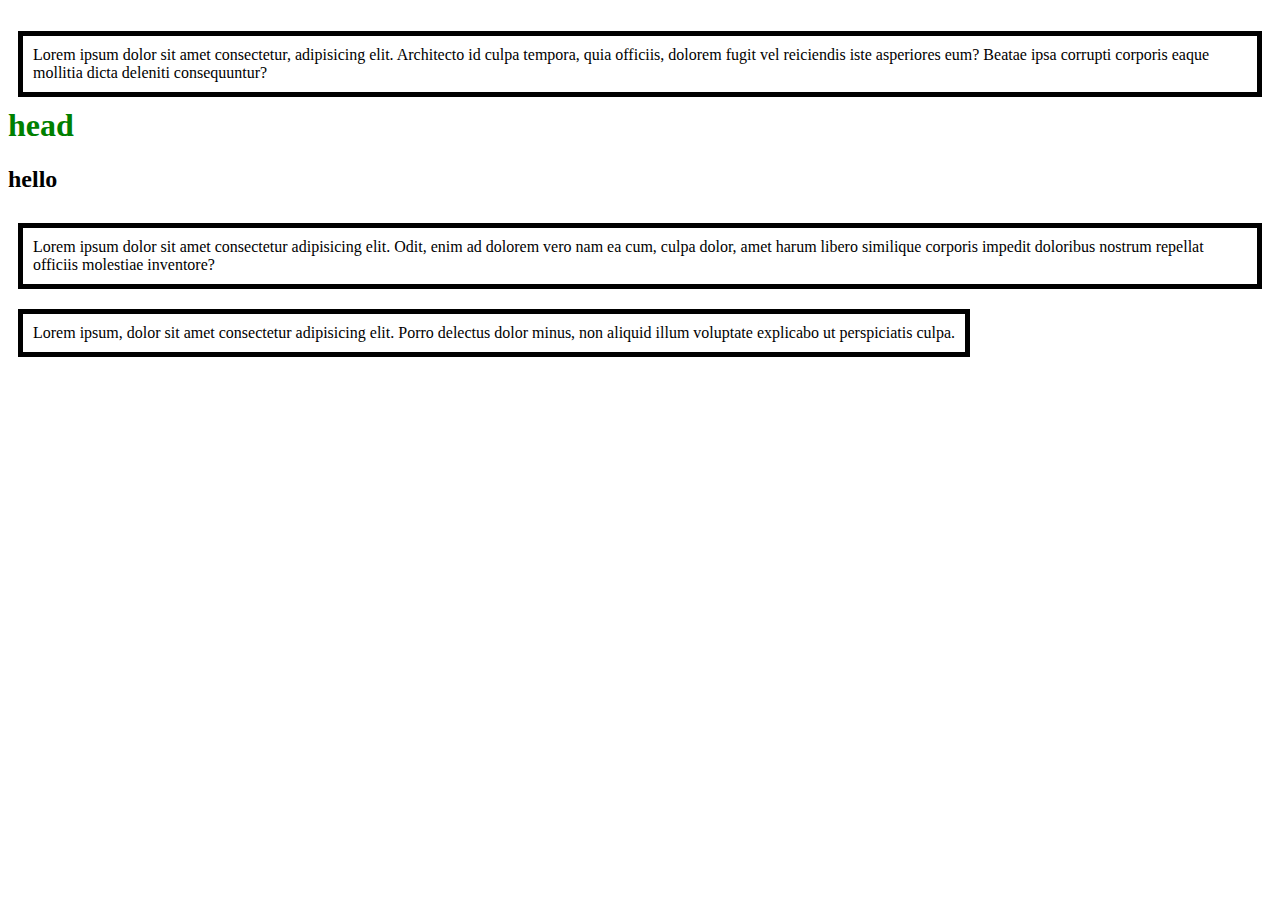
<file: index.html>
<!DOCTYPE html>
<html lang="en">
<head>
    <meta charset="UTF-8">
    <meta name="viewport" content="width=device-width, initial-scale=1.0">
    <title>CSS selectors</title>
    <link rel="stylesheet" href="./style.css">
    <style>h1{
        color: green;
    }
    </style>
</head>
<body>
    <p id="pp">Lorem ipsum dolor sit amet consectetur, adipisicing elit. Architecto id culpa tempora, quia officiis, dolorem fugit vel reiciendis iste asperiores eum? Beatae ipsa corrupti corporis eaque mollitia dicta deleniti consequuntur?</p>
    <h1>head</h1>
    <h2>hello </h2>
    <p class="par">Lorem ipsum dolor sit amet consectetur adipisicing elit. Odit, enim ad dolorem vero nam ea cum, culpa dolor, amet harum libero similique corporis impedit doloribus nostrum repellat officiis molestiae inventore?</p>
    <p class="par" id="ac">Lorem ipsum, dolor sit amet consectetur adipisicing elit. Porro delectus dolor minus, non aliquid illum voluptate explicabo ut perspiciatis culpa.</p>
</body>
</html>
</file>
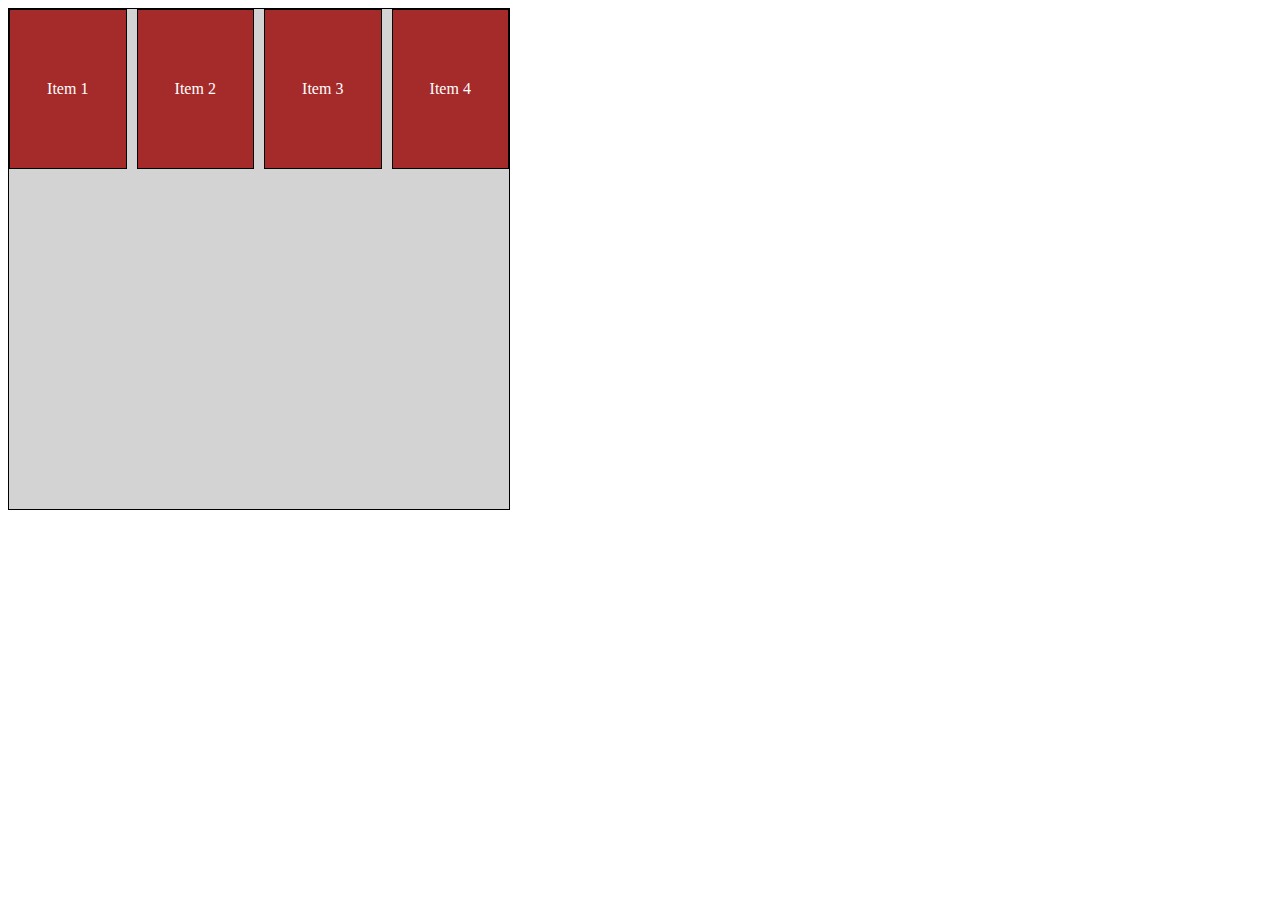
<file: grid.html>
<!DOCTYPE html>
<html lang="en">
<head>
    <meta charset="UTF-8">
    <meta name="viewport" content="width=device-width, initial-scale=1.0">
    <title>Document</title>
    <link rel="stylesheet" href="style4.css">
</head>
<body>
   <div class="container">
    <div class="item item1">Item 1</div>
    <div class="item item2">Item 2</div>
    <div class="item item3">Item 3</div>
    <div class="item item4">Item 4</div>
   </div> 
</body>
</html>
</file>
<file: style.css>
/* h2{color: blue;
text-align: center;
}
p{
    color: rgb(red, green, blue);
    text-align: center;
    font-size: 25px;
    padding: 10px;
}
.par{
    color: yellowgreen;
    background-color: black;
    
}

#ac{
    color: antiquewhite;
}
#pp{
    color: rgb(red, green, blue ,1);
}
div{
    height: 200px;
    width: 200px;
    color: red;
    background-color: aqua;
    text-align: center;
    align-content: center;
    padding: 30px;
    margin: 50px;
    border: 10px dotted red;
}
h2{
    text-align: center;
    color: blueviolet;
    align-content: center;
}
#ec{
    background-color: beige;
    border: 10px solid black;
    padding: 10px;
    height: 200px;
    width: 600px;

}
#pp{
    text-align: left;
    align-content: baseline;
}
.box1{
    background-color: green;
}
.box2{
    background-color: purple;

}
.box3{
    background-color: aqua;
}
    
 */
/* div{
    color: black;
    border: 20px solid black;
     text-align: center;
     align-content: baseline;
     padding: 20px;
     margin: 10px;
}
h1{
    text-align: center;
    color: brown;
    align-content: center;
    margin: 20px;
    padding: 20px;*/
}
#br{
    background-color: #654321; 
    border: 10px solid black;
    padding: 10px;
    height: 300px;
    width: 500px;

}
#re{
    text-align: center;
    align-content: center;
    height: 300px;
    width: 500px;
    background-color: red;
    border: 10px solid black;
    padding: 10px;
  
   
}
 .container{
    background-color: lightblue;
    gap: 10px;
    justify-content: center;
    align-items: center;
    display: flex;
}
#bl{
    background-color: black;
    border: 10px solid black;
    padding: 10px;
    height: 300px;
    width: 500px;
    color: white; 
 
}

/* } */
/* .jk{
    display: block;
}
.jk1{
    display : inline;
} */
 /* .box{
    height: 150px;
    width: 150px;
    border: 5px solid black;
    margin: 20px;
    padding: 10px;
    display: inline-block;
    text-align: center;
    align-content: center;
 }
    .box1{
        background-color: lightgreen;
    } */
p{
    float: left;
    margin: 10px;
    padding: 10px;
    border: 5px solid black;
}
img{
    float: right;
    margin: 10px;
    padding: 10px;
    border: 5px solid black;
}
</file>
<file: style4.css>
.container {
    display: grid;
   height: 500px;
   width: 500px;
   background-color: lightgray;
   border: 1px solid black;
   grid-template-columns: repeat(4,1fr);
    grid-template-rows: repeat(3,1fr);
    grid-gap: 10px;
    /* justify-items: center;
    align-items: center; */
    /* place-items: center; */
    /* justify-content: center;
    align-content: center; */
    /* place-content: space-around;*/
    /* justify-content: space-around;
    align-content: space-evenly; */
    place-content: stretch;
}
.item{
    background-color: brown;
    border: 1px solid black;
    text-align: center;
    align-content: center;
    color: white;
}
/* .item1{
   grid-area: header;
}
.item2{
   grid-area: main;
}
.item3{
   grid-area: sidebar;
}
.item4{
   grid-area: footer;
} */
</file>
